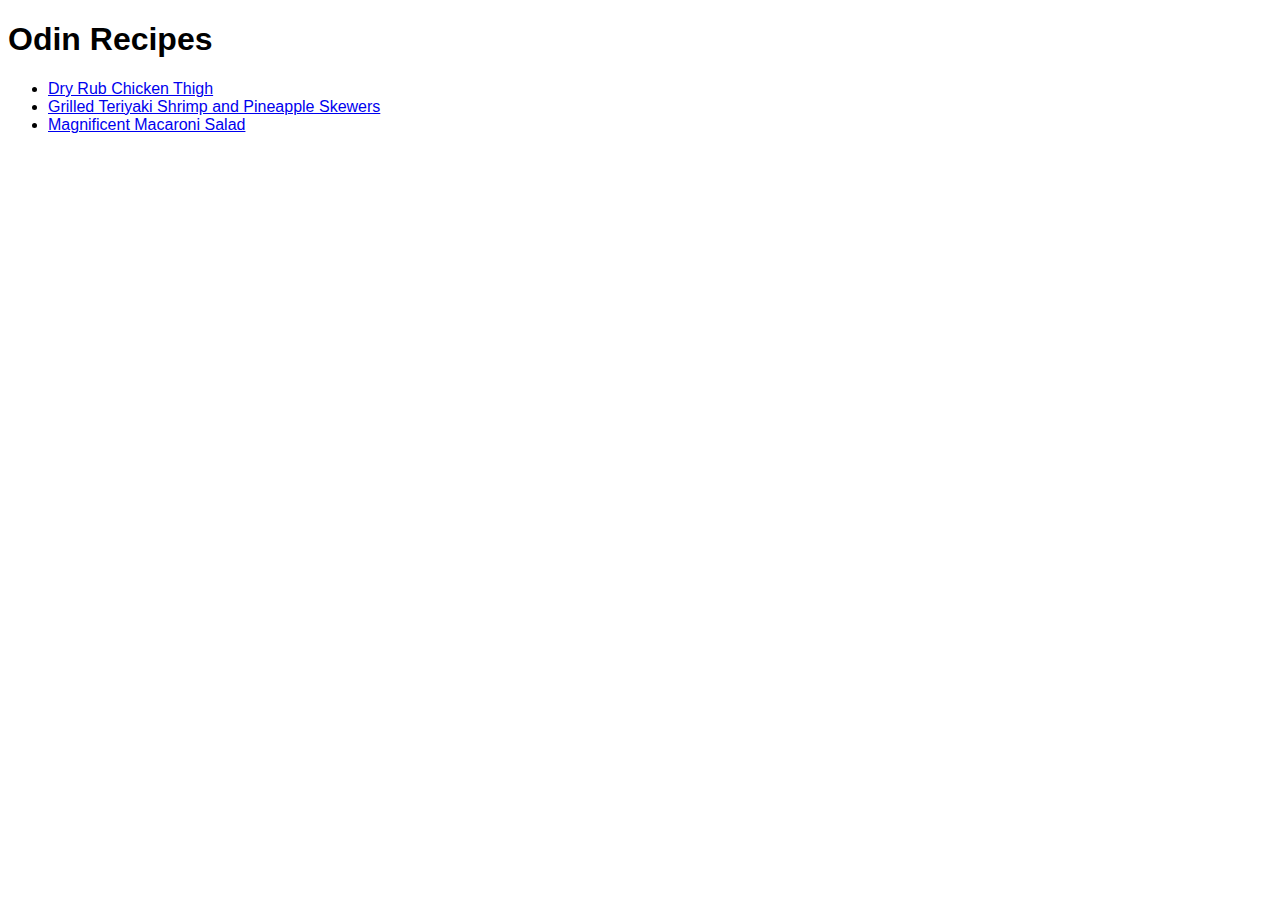
<file: index.html>
<!DOCTYPE html>

<html lang="en">
    <head>
        <meta charset="UTF-8">
        <title>The Odin Project: Food Recipes</title>
        <link rel="stylesheet" href="style.css">
    </head>

    <body>
        <h1>Odin Recipes</h1>
            <ul>
                <li><a href="recipes/chickenthigh.html">Dry Rub Chicken Thigh</a></li>
                <li><a href="recipes/shrimp.html">Grilled Teriyaki Shrimp and Pineapple Skewers</a></li>
                <li><a href="recipes/macsalad.html">Magnificent Macaroni Salad</a></li>
            </ul>
            
    </body>
</html>
</file>
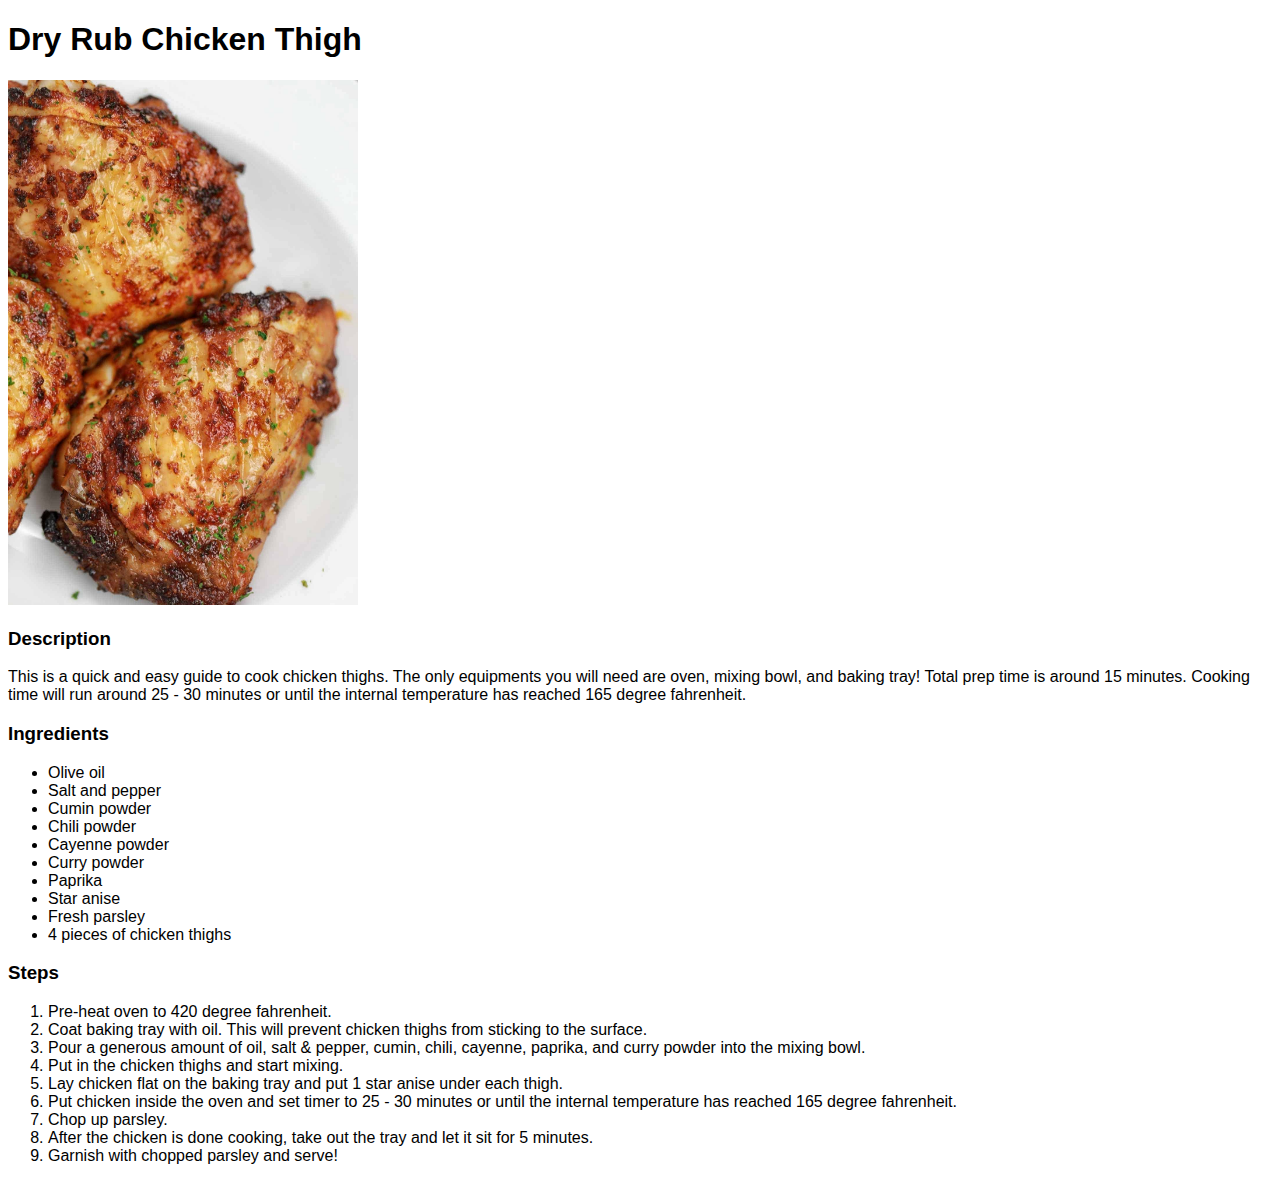
<file: recipes/chickenthigh.html>
<!DOCTYPE html>

<html lang="en">
    <head>
        <meta charset="UTF-8">
        <title>Dry Rub Chicken Thighs</title>
        <link rel="stylesheet" href="../style.css">
    </head>

    <body>
        <h1>Dry Rub Chicken Thigh</h1>
            <img src="../img/chickenthigh.jpeg">

            <h3>Description</h3>
                <p>This is a quick and easy guide to cook chicken thighs. 
                    The only equipments you will need are oven, mixing bowl, and baking tray! 
                    Total prep time is around 15 minutes. 
                    Cooking time will run around 25 - 30 minutes or until the internal temperature has reached 165 degree fahrenheit.
                </p>
            <h3>Ingredients</h3>
                <ul>
                    <li>Olive oil</li>
                    <li>Salt and pepper</li>
                    <li>Cumin powder</li>
                    <li>Chili powder</li>
                    <li>Cayenne powder</li>
                    <li>Curry powder</li>
                    <li>Paprika</li>
                    <li>Star anise</li>
                    <li>Fresh parsley</li>
                    <li>4 pieces of chicken thighs</li>
                </ul>
            <h3>Steps</h3>
                <ol>
                    <li>Pre-heat oven to 420 degree fahrenheit.</li>
                    <li>Coat baking tray with oil. This will prevent chicken thighs from sticking to the surface.</li>
                    <li>Pour a generous amount of oil, salt & pepper, cumin, chili, cayenne, paprika, and curry powder into the mixing bowl.</li>
                    <li>Put in the chicken thighs and start mixing.</li>
                    <li>Lay chicken flat on the baking tray and put 1 star anise under each thigh.</li>
                    <li>Put chicken inside the oven and set timer to 25 - 30 minutes or until the internal temperature has reached 165 degree fahrenheit.</li>
                    <li>Chop up parsley.</li>
                    <li>After the chicken is done cooking, take out the tray and let it sit for 5 minutes.</li>
                    <li>Garnish with chopped parsley and serve!</li>
                </ol>
    </body>
</html>
</file>
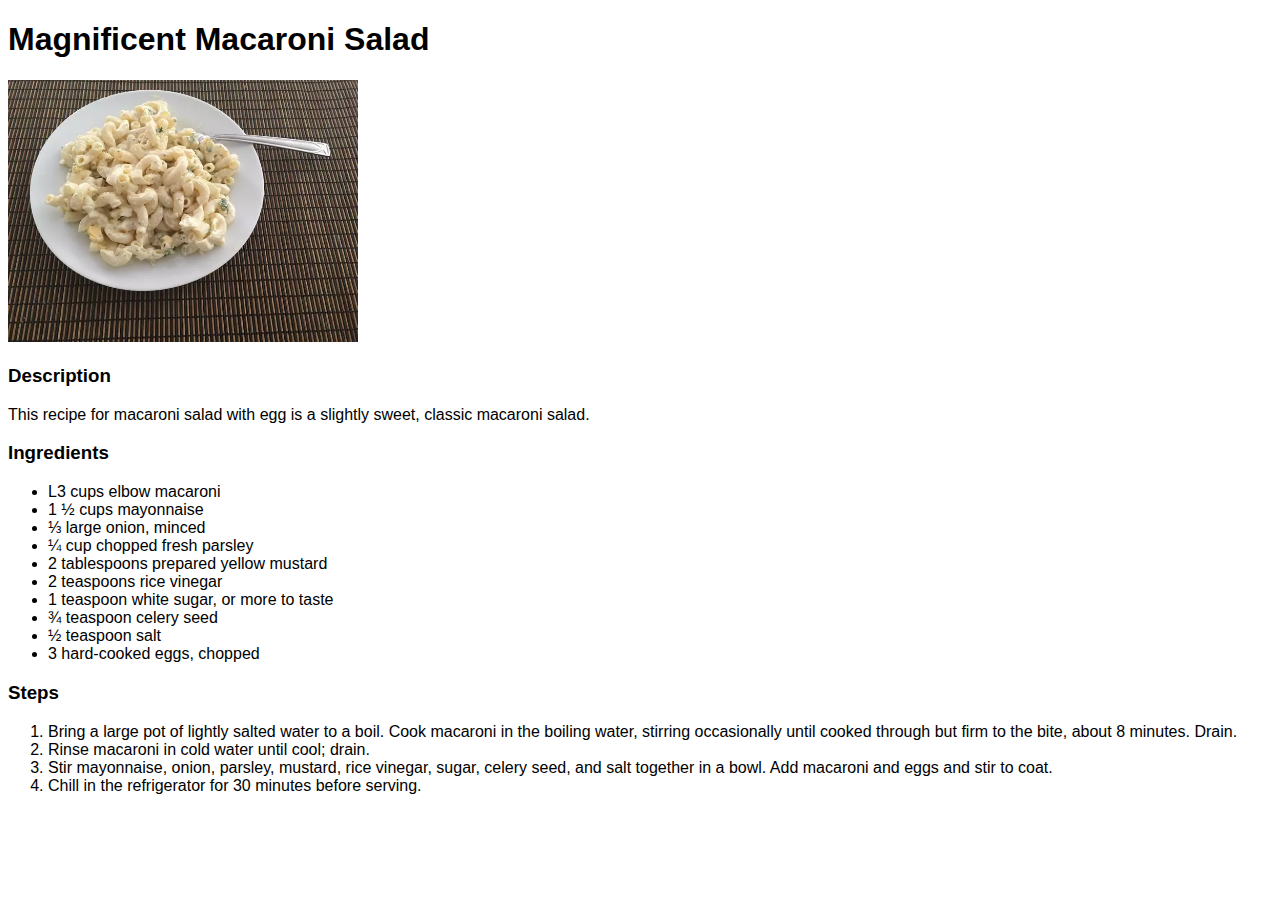
<file: recipes/macsalad.html>
<!DOCTYPE html>

<html lang="en">
    <head>
        <meta charset="UTF-8">
        <title>Magnificent Macaroni Salad</title>
        <link rel="stylesheet" href="../style.css">
    </head>

    <body>
        <h1>Magnificent Macaroni Salad</h1>
            <img src="../img/macsalad.jpg">
        <h3>Description</h3>
            <p>
                This recipe for macaroni salad with egg is a slightly sweet, classic macaroni salad.
            </p>
        <h3>Ingredients</h3>
            <ul>
                <li>L3 cups elbow macaroni</li>
                <li>1 ½ cups mayonnaise</li>
                <li>⅓ large onion, minced</li>
                <li>¼ cup chopped fresh parsley</li>
                <li>2 tablespoons prepared yellow mustard</li>
                <li>2 teaspoons rice vinegar</li>
                <li>1 teaspoon white sugar, or more to taste</li>
                <li>¾ teaspoon celery seed</li>
                <li>½ teaspoon salt</li>
                <li>3 hard-cooked eggs, chopped</li>
            </ul>
        <h3>Steps</h3>
            <ol>
                <li>Bring a large pot of lightly salted water to a boil. Cook macaroni in the boiling water, stirring occasionally until cooked through but firm to the bite, about 8 minutes. Drain.</li>
                <li>Rinse macaroni in cold water until cool; drain.</li>
                <li>Stir mayonnaise, onion, parsley, mustard, rice vinegar, sugar, celery seed, and salt together in a bowl. Add macaroni and eggs and stir to coat.</li>
                <li>Chill in the refrigerator for 30 minutes before serving.</li>
            </ol>
    </body>
</html>
</file>
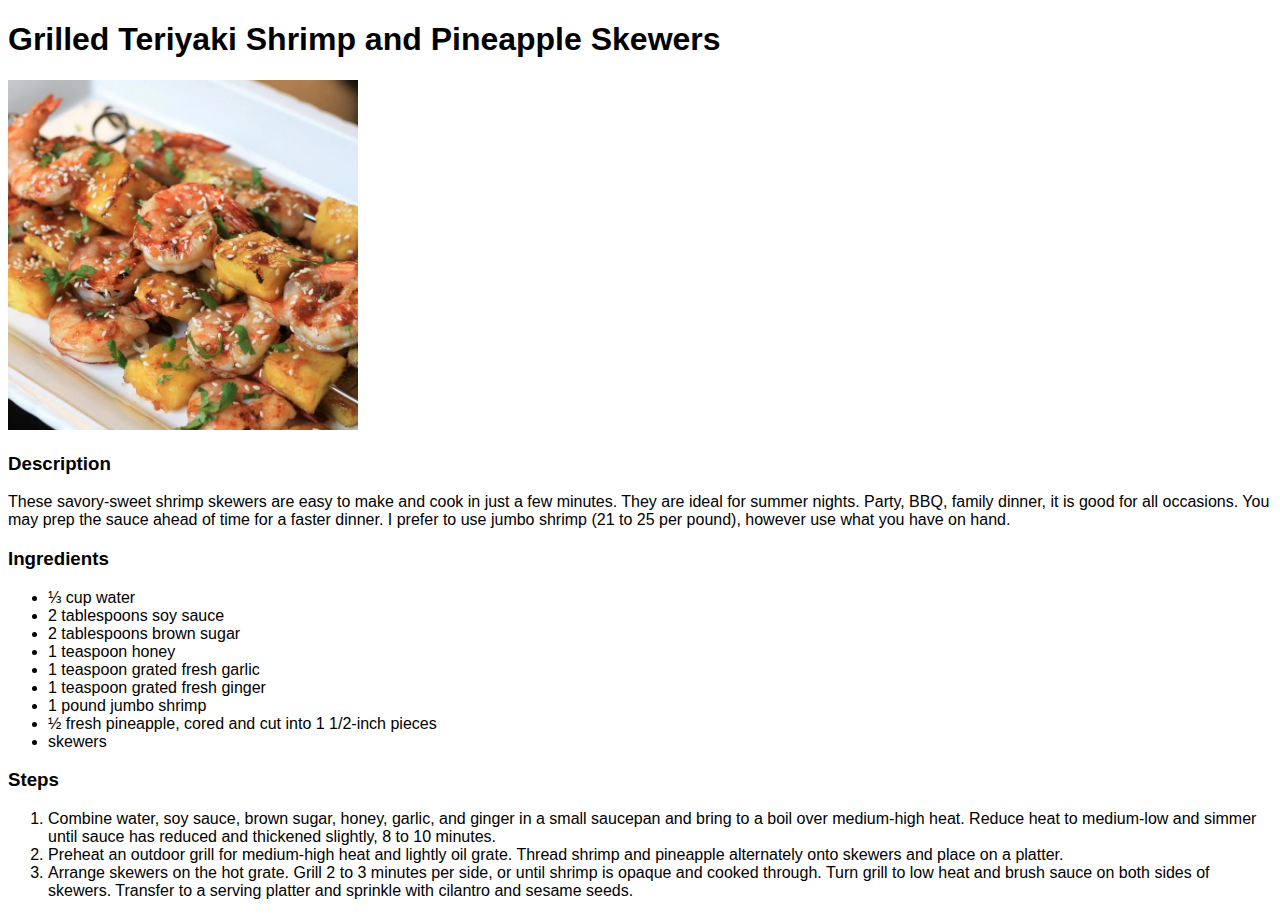
<file: recipes/shrimp.html>
<!DOCTYPE html>

<html lang="en">
    <head>
        <meta charset="UTF-8">
        <title>Grilled Teriyaki Shrimp and Pineapple Skewers</title>
        <link rel="stylesheet" href="../style.css">
    </head>

    <body>
        <h1>Grilled Teriyaki Shrimp and Pineapple Skewers</h1>
            <img src="../img/shrimp.jpg">
        
        <h3>Description</h3>
            <p>These savory-sweet shrimp skewers are easy to make and cook in just a few minutes. 
                They are ideal for summer nights. Party, BBQ, family dinner, it is good for all occasions.  
                You may prep the sauce ahead of time for a faster dinner. 
                I prefer to use jumbo shrimp (21 to 25 per pound), however use what you have on hand.
            </p>
        <h3>Ingredients</h3>
            <ul>
                <li>⅓ cup water</li>
                <li>2 tablespoons soy sauce</li>
                <li>2 tablespoons brown sugar</li>
                <li>1 teaspoon honey</li>
                <li>1 teaspoon grated fresh garlic</li>
                <li>1 teaspoon grated fresh ginger</li>
                <li>1 pound jumbo shrimp</li>
                <li>½ fresh pineapple, cored and cut into 1 1/2-inch pieces</li>
                <li>skewers</li>
            </ul>
        <h3>Steps</h3>
            <ol>
                <li>Combine water, soy sauce, brown sugar, honey, garlic, and ginger in a small saucepan and bring to a boil over medium-high heat. 
                    Reduce heat to medium-low and simmer until sauce has reduced and thickened slightly, 8 to 10 minutes.</li>
                <li>
                    Preheat an outdoor grill for medium-high heat and lightly oil grate. 
                    Thread shrimp and pineapple alternately onto skewers and place on a platter.</li>
                <li>Arrange skewers on the hot grate. 
                    Grill 2 to 3 minutes per side, or until shrimp is opaque and cooked through. 
                    Turn grill to low heat and brush sauce on both sides of skewers. 
                    Transfer to a serving platter and sprinkle with cilantro and sesame seeds.</li>
            </ol>

    </body>
</html>
</file>
<file: style.css>
body {
    font-family:Arial, Helvetica, sans-serif
}

img {
    width: 350px;
    height: auto;
}
</file>
